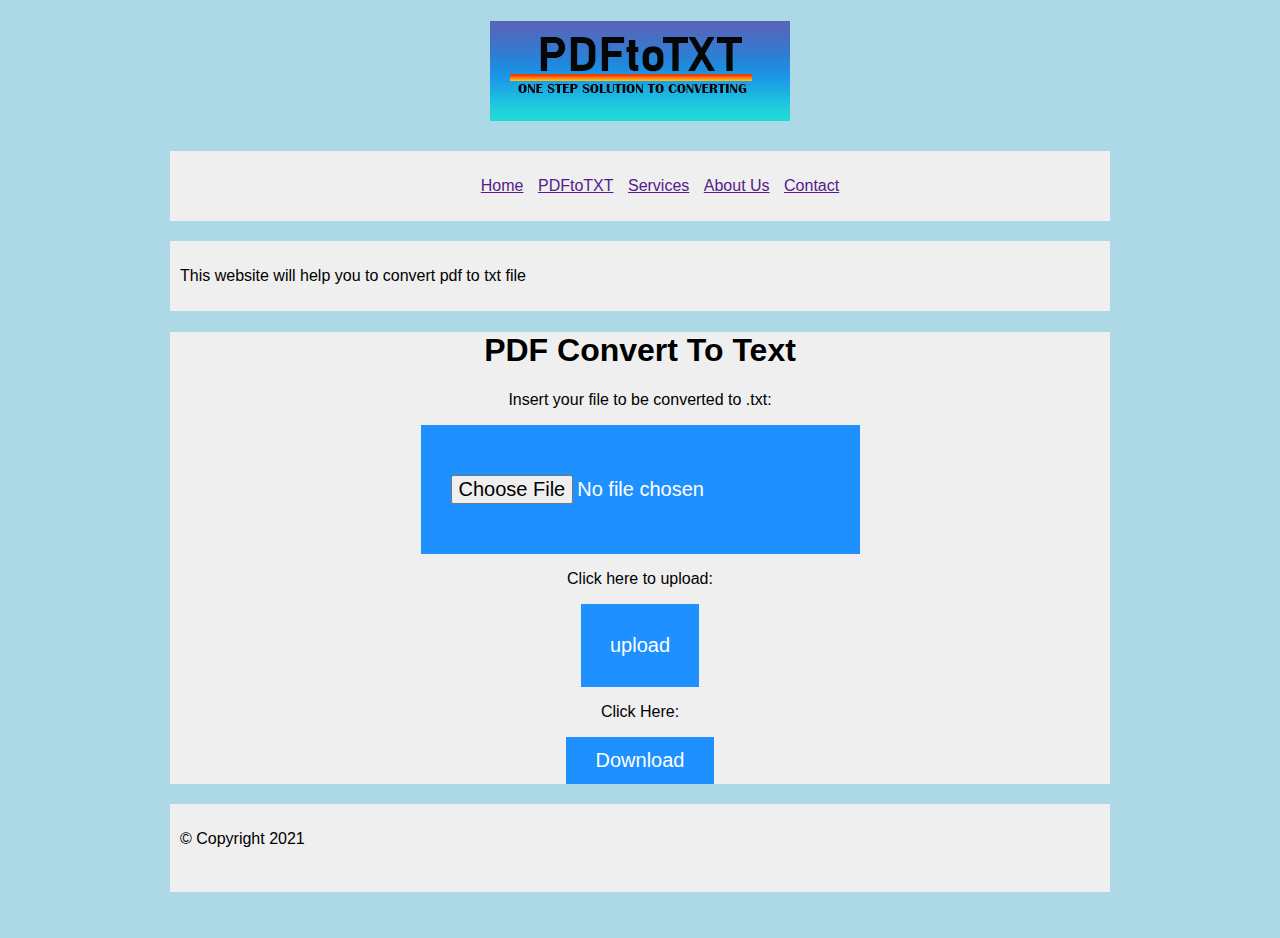
<file: index.html>
<!DOCTYPE html>
<html>

<head>

	<title> PDFtoTXT </title>
	<meta name="viewport" content="width=device-width, initial-scale=1">
	<!-- Add icon library -->
   <link href ="style.css" rel = "stylesheet" type = "text/css">
	<style>
	
 
	</style>
</head>

<body>
  <header>
    <div id="header">
    <h1  align = "center"><img src = "ok.png" alt "logo"></h1>
    <div id ="headerC">
      </div>
      </div>
      </header>
    <div id="nav"  align = "center">
    <ul>
    <li><a href="">Home</a></li>
    <li><a href="">PDFtoTXT</a></li>
    <li><a href="">Services</a></li>
    <li><a href="">About Us</a></li>
    <li><a href="">Contact</a></li>
    </ul>
    </div>
    
    <div id="content">
    <div id="feature">
    <p align= "left"> This website will help you to convert pdf to txt file<p>
    </div>
    <div class="article column1" align = "center">
      <div class = "converter">
    <h1> PDF Convert To Text </h1>
    <form action = "Upload.php" method = "POST" enctype="multipart/form-data"/>

    <p>Insert your file to be converted to .txt:</p>
    <input type = "file" name = "fileupload"/<div class = "box" width: "300" height = "50">
    <p>Click here to upload:</p>
    <input type = "submit" name = "opt" value = "upload"<div class = "box2">

    <p>Click Here:</p>
    <button class="btn"><i class="fa fa-download"></i> Download</button>
    </div>
    </div>
    </div>
    <div id="footer">
    <p>&copy; Copyright 2021</p></br>
   
    </div>
        
        
      <div class= "converter" align ="center">
    
          </div>


    </br> </br>
        
    </div>






</form>
</body>
</html>
</file>
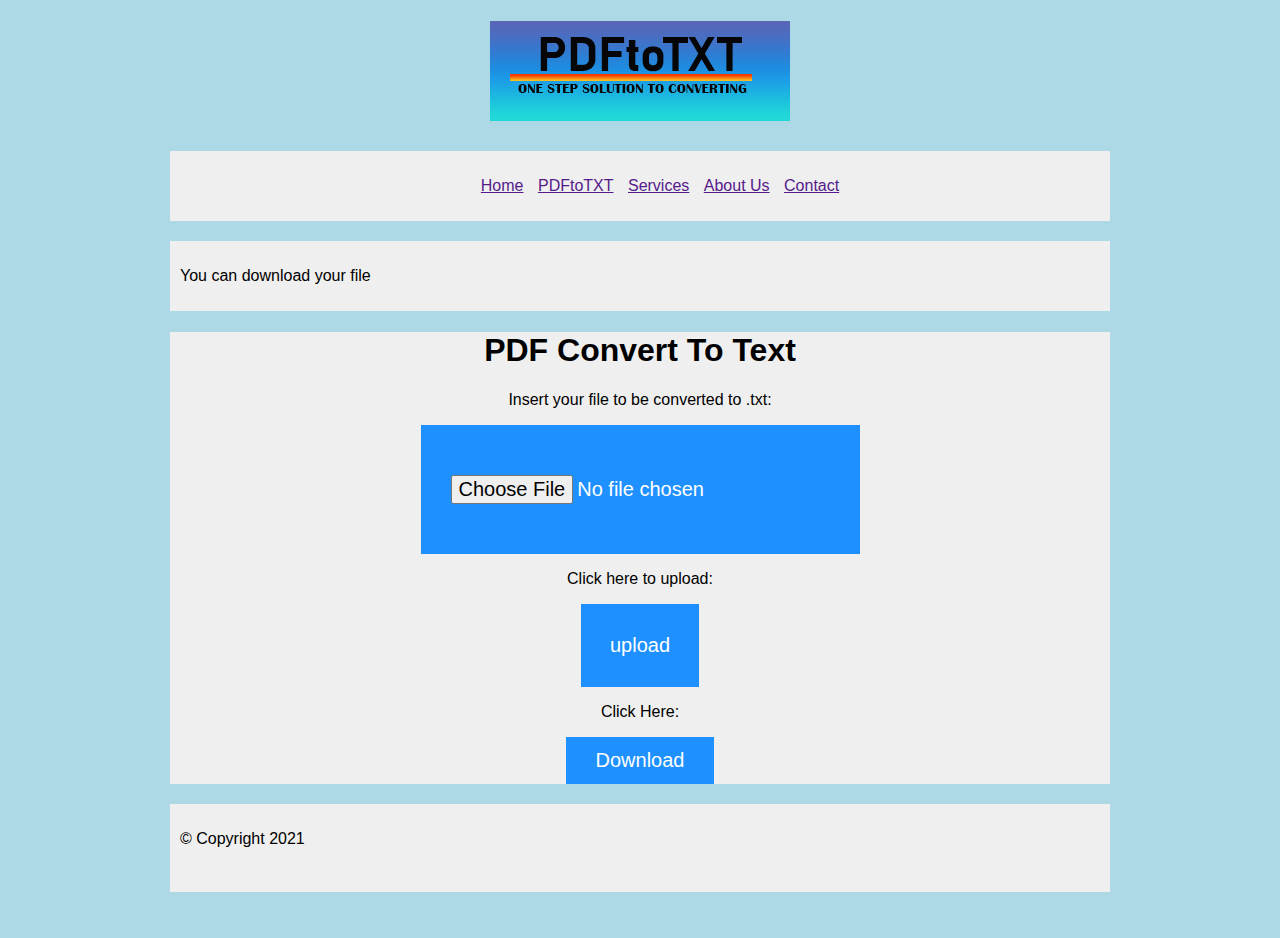
<file: page2.html>
<!DOCTYPE html>
<html>

<head>

	<title> PDFtoTXT </title>
	<meta name="viewport" content="width=device-width, initial-scale=1">
	<!-- Add icon library -->
	<style>
		.btn {
			background-color: DodgerBlue;
			border: none;
			color: white;
			padding: 12px 30px;
			cursor: pointer;
			font-size: 20px;
		}


		.box {
			background-color: DodgerBlue;
			border: none;
			color: white;
			padding: 50px 30px;
			//cursor: pointer;
			font-size: 20px;

		}

		.box2 {
			background-color: DodgerBlue;
			border: none;
			color: white;
			padding: 30px 29px; //x 189px
			//cursor: pointer;
			font-size: 20px;

		}

	  body {
      width: 960px;
      margin: 0 auto;
      font-family : Helvetica, Arial, sans-serif;
      background:#add8e6;}
      
    #content {
      overflow: auto;
      height: 100%;}
    #nav, #feature, #footer {
      background-color: #efefef;
      padding: 10px;
      margin: 10px;}
    .column1{
      background-color: #efefef;
      width: 940px auto;
      float: center;
      margin: 10px;}
    li {
      display: inline;
      padding: 5px;}


		/* Darker background on mouse-over */
		.btn:hover {
			background-color: RoyalBlue;
		}


		.body {
			background: rgb(175, 238, 238);
			color: rgb(175, 238, 238);
		}

   
 
	</style>
</head>

<body>
  <header>
    <div id="header">
    <h1  align = "center"><img src = "ok.png" alt "logo"></h1>
    <div id ="headerC">
      </div>
      </div>
      </header>
    <div id="nav"  align = "center">
    <ul>
    <li><a href="">Home</a></li>
    <li><a href="">PDFtoTXT</a></li>
    <li><a href="">Services</a></li>
    <li><a href="">About Us</a></li>
    <li><a href="">Contact</a></li>
    </ul>
    </div>
    
    <div id="content">
    <div id="feature">
    <p align= "left"> You can download your file<p>
    </div>
    <div class="article column1" align = "center">
      <div class = "converter">
    <h1> PDF Convert To Text </h1>
    <form action = "Upload.php" method = "POST" enctype="multipart/form-data"/>

    <p>Insert your file to be converted to .txt:</p>
    <input type = "file" name = "fileupload"/<div class = "box" width: "300" height = "50">
    <p>Click here to upload:</p>
    <input type = "submit" name = "opt" value = "upload"<div class = "box2">

    <p>Click Here:</p>
    <button class="btn"><i class="fa fa-download"></i> Download</button>
    </div>
    </div>
    </div>
    <div id="footer">
    <p>&copy; Copyright 2021</p></br>
   
    </div>
        
        
      <div class= "converter" align ="center">
    
          </div>


    </br> </br>
        
    </div>






</form>
</body>
</html>
</file>
<file: style.css>
.btn {
			background-color: DodgerBlue;
			border: none;
			color: white;
			padding: 12px 30px;
			cursor: pointer;
			font-size: 20px;
		}


		.box {
			background-color: DodgerBlue;
			border: none;
			color: white;
			padding: 50px 30px;
			
			font-size: 20px;

		}

		.box2 {
			background-color: DodgerBlue;
			border: none;
			color: white;
			padding: 30px 29px; 
			
			font-size: 20px;

		}

	  body {
      width: 960px;
      margin: 0 auto;
      font-family : Helvetica, Arial, sans-serif;
      background:#add8e6;}
      
    #content {
      overflow: auto;
      height: 100%;}
    #nav, #feature, #footer {
      background-color: #efefef;
      padding: 10px;
      margin: 10px;}
    .column1{
      background-color: #efefef;
      width: 940px auto;
      float: center;
      margin: 10px;}
    li {
      display: inline;
      padding: 5px;}


		/* Darker background on mouse-over */
		.btn:hover {
			background-color: RoyalBlue;
		}


		.body {
			background: rgb(175, 238, 238);
			color: rgb(175, 238, 238);
		}
</file>
